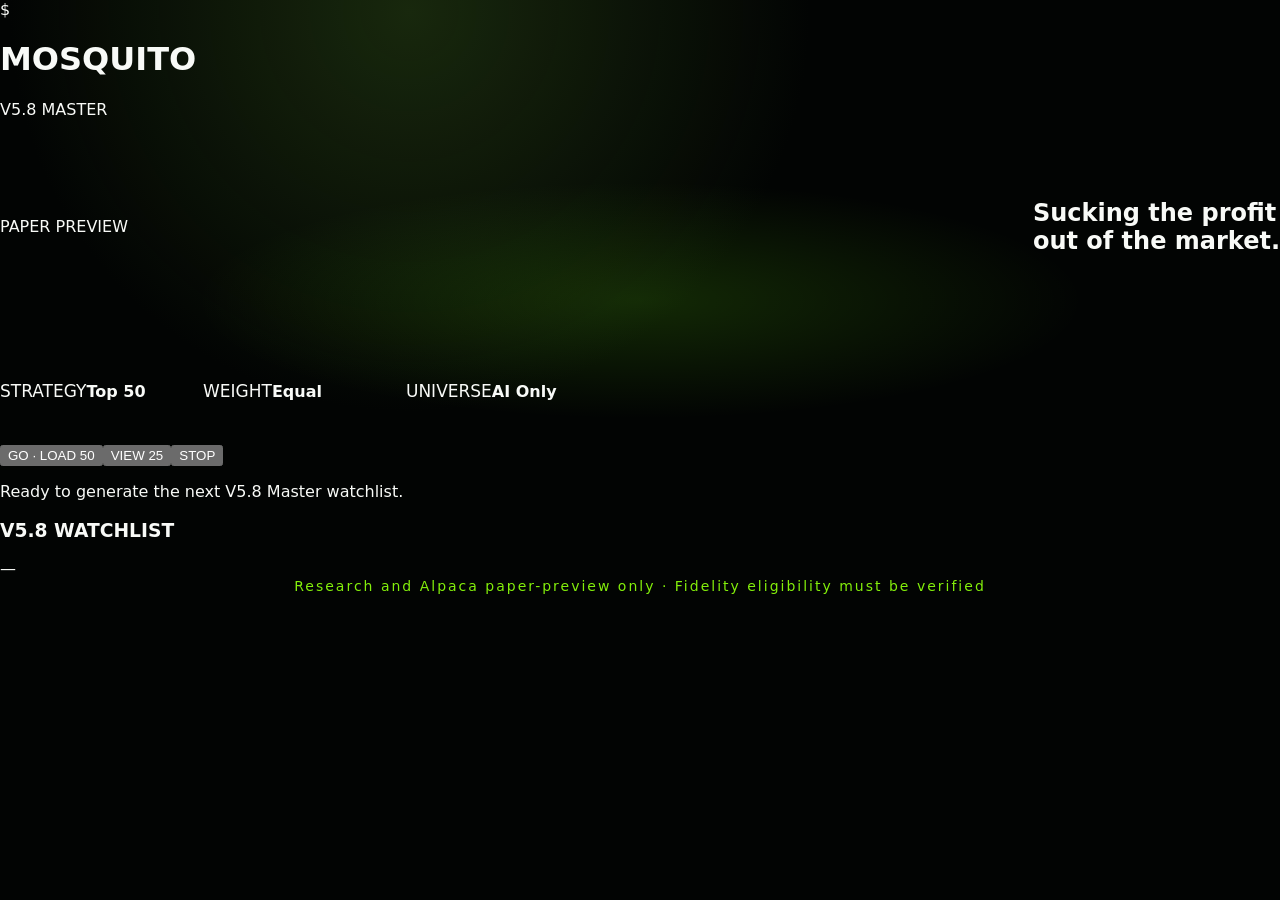
<file: index.html>
<!doctype html>
<html lang="en"><head><meta charset="utf-8"><meta name="viewport" content="width=device-width,initial-scale=1,viewport-fit=cover">
<title>Mosquito V5.8 Master</title><link rel="stylesheet" href="/static/style.css"></head>
<body><main>
  <header><div class="bug">$</div><div><h1>MOSQUITO</h1><p>V5.8 MASTER</p></div></header>
  <section class="hero"><span id="mode">PAPER PREVIEW</span><h2>Sucking the profit<br>out of the market.</h2>
    <div class="stats"><div><small>STRATEGY</small><b>Top 50</b></div><div><small>WEIGHT</small><b>Equal</b></div><div><small>UNIVERSE</small><b>AI Only</b></div></div>
  </section>
  <section class="controls"><button class="go" onclick="scan(50)">GO · LOAD 50</button><button onclick="scan(25)">VIEW 25</button><button class="stop" onclick="stopBot()">STOP</button></section>
  <p id="message">Ready to generate the next V5.8 Master watchlist.</p>
  <section class="card"><div class="cardhead"><h3>V5.8 WATCHLIST</h3><span id="gate">—</span></div><div id="picks" class="picks"></div></section>
  <footer>Research and Alpaca paper-preview only · Fidelity eligibility must be verified</footer>
</main><script>
async function scan(count){const m=document.getElementById('message');m.textContent='Scanning market data…';document.getElementById('picks').innerHTML='';
 try{const r=await fetch('/api/scan',{method:'POST',headers:{'Content-Type':'application/json'},body:JSON.stringify({count})});const d=await r.json();if(!r.ok)throw Error(d.error||'Scan failed');
 m.textContent=`Generated ${d.count} picks · ${new Date(d.generated_at).toLocaleString()}`;document.getElementById('gate').textContent=d.april_trade_allowed?'SIGNAL: GO':'APRIL GATE: STOP';
 document.getElementById('picks').innerHTML=d.picks.map(x=>`<div><b>${x.rank}</b><strong>${x.ticker}</strong><span>${x.score}</span><small>${x.weight_pct}%</small></div>`).join('');}catch(e){m.textContent=e.message}}
function stopBot(){document.getElementById('message').textContent='Stopped. No orders are being submitted.';document.getElementById('gate').textContent='STOPPED'}
</script></body></html>
</file>
<file: static/style.css>
:root{--green:#83ef0b;--green2:#43b900;--bg:#020403;--panel:#0a0e0f;--line:#293137;--muted:#a4aaad;--danger:#ff3232;--amber:#ffc327;--cyan:#19d8ce;--purple:#a153e8;--blue:#2f70ff;--radius:18px}*{box-sizing:border-box}html{background:var(--bg);color-scheme:dark;scroll-padding-bottom:110px}body{margin:0;background:radial-gradient(circle at 32% 2%,#18280d 0,transparent 25rem),#020403;color:#f8faf7;font-family:Impact,"Arial Narrow",system-ui,sans-serif}.app-shell{width:min(100%,1120px);margin:auto;padding:calc(12px + env(safe-area-inset-top)) 14px calc(112px + env(safe-area-inset-bottom))}.hero{min-height:270px;display:grid;grid-template-columns:38% 1fr auto;align-items:center;position:relative;isolation:isolate}.hero:after{content:"";position:absolute;inset:15% 15% 8%;z-index:-1;background:radial-gradient(ellipse,#73ff1326,transparent 70%)}.hero-art img{width:100%;max-height:260px;filter:drop-shadow(0 0 22px #6fff1d77)}.hero-copy{font-style:italic;text-shadow:0 4px 0 #263100,0 0 22px #70f40066}.hero-copy .kicker{font:800 11px system-ui;margin:0;color:#fff;letter-spacing:3px}.hero-copy h1{font-size:clamp(48px,9vw,92px);line-height:.82;letter-spacing:-2px;color:#b7f528;margin:8px 0}.hero-copy>p:not(.kicker){font-size:clamp(23px,4vw,44px);margin:0}.hero-copy em{display:block;margin-top:7px;color:#d9e2e7;font:800 9px system-ui;letter-spacing:1.4px}.hero-copy>span{display:inline-block;border:2px solid var(--green2);padding:5px 18px;margin-top:12px;color:var(--green);font:800 14px system-ui;letter-spacing:1px}.connection{align-self:start;margin-top:38px;border:2px solid #34393c;border-radius:16px;padding:17px 20px;min-width:178px;font-family:system-ui;background:#060908cc;backdrop-filter:blur(8px)}.connection i{display:inline-block;width:16px;height:16px;border-radius:50%;background:var(--amber);box-shadow:0 0 14px currentColor;vertical-align:-2px}.connection strong{color:var(--amber);margin-left:9px;font-size:21px}.connection small{display:block;margin-top:7px}.panel{background:linear-gradient(135deg,#0e1315,#06090a);border:2px solid var(--line);border-radius:var(--radius);box-shadow:inset 0 1px #ffffff08;padding:20px;margin-bottom:18px}.investment-panel{display:grid;grid-template-columns:1fr 1fr;gap:30px}.investment-panel label{font-size:20px}.money-input{display:flex;align-items:center;height:88px;border:2px solid #5aa90f;border-radius:13px;margin-top:11px;padding:0 20px;font-size:44px}.money-input:focus-within{border-color:var(--green);box-shadow:0 0 0 3px #83ef0b1f}.money-input input{min-width:0;width:100%;background:transparent;border:0;color:white;font:800 1em system-ui;outline:none;font-variant-numeric:tabular-nums}.money-input input::-webkit-inner-spin-button{display:none}.slider-row{display:grid;grid-template-columns:auto 1fr minmax(80px,auto);align-items:center;gap:10px;margin:13px 0 7px;color:var(--muted);font:700 12px system-ui}.slider-row output{color:var(--green);text-align:right;font-variant-numeric:tabular-nums}.slider-row input{width:100%;height:26px;margin:0;accent-color:var(--green);cursor:pointer}.investment-panel small,.metric-grid p,.stats p{color:var(--muted);font:14px system-ui}.trade-actions{display:grid;grid-template-columns:1fr 1fr;gap:8px;align-content:center}.button{border:0;border-radius:12px;min-height:54px;font:900 18px Impact,system-ui;letter-spacing:1px;cursor:pointer}.button.primary{grid-column:1/-1;font-size:34px;background:linear-gradient(#a1f420,#59d400);color:#020500;box-shadow:0 0 28px #75e90033}.button.stop{background:#991e1e;color:white}.button.exit{background:#252b2e;color:#ff8585;border:1px solid #774040}.button:disabled{cursor:not-allowed;filter:grayscale(.7);opacity:.38;box-shadow:none}.trade-actions small{grid-column:1/-1;text-align:center}.notice{min-height:40px;padding:10px 14px;margin:-7px 0 9px;color:var(--muted);font:700 14px system-ui;text-align:center}.notice.error{color:#ff8585;background:#3d080833;border-radius:9px}.notice.success{color:var(--green)}.metric-grid{display:grid;grid-template-columns:repeat(3,1fr)}.metric-grid article{display:flex;align-items:center;gap:18px;padding:6px 26px;border-right:1px solid #3a4144}.metric-grid article:last-child{border:0}.metric-icon,.stats i{display:grid;place-items:center;flex:0 0 55px;height:55px;border-radius:50%;font-style:normal;font-size:28px}.green{background:#3b9f0e}.metric-grid small,.stats small{font-size:17px}.metric-grid strong{display:block;color:var(--green);font:800 30px system-ui;margin-top:8px;font-variant-numeric:tabular-nums}.profit-panel{display:grid;grid-template-columns:220px 1fr 170px;min-height:290px;align-items:center}.today-profit strong{display:block;color:var(--green);font-size:52px;margin:20px 0 5px}.today-profit span{font-size:24px;color:var(--green)}.chart-wrap{height:230px;position:relative;border-left:1px solid #394044;border-right:1px solid #394044;padding:8px}.chart-wrap canvas{width:100%;height:100%}.chart-wrap p{position:absolute;inset:0;display:grid;place-items:center;color:#7e878a;font-family:system-ui}.goal-ring{text-align:center}.goal-ring>strong{display:block;margin:10px}.ring{--progress:0deg;width:115px;height:115px;margin:auto;border-radius:50%;display:grid;place-items:center;background:conic-gradient(var(--green) var(--progress),#253127 0);position:relative}.ring:before{content:"";position:absolute;inset:13px;border-radius:50%;background:#080b0c}.ring span{z-index:1;font-size:25px}.goal-ring p{color:var(--green)}.stats{display:grid;grid-template-columns:repeat(5,1fr)}.stats article{text-align:center;border-right:1px solid #394044;padding:5px}.stats article:last-child{border:0}.stats i{margin:0 auto 9px}.stats strong{display:block;font-size:25px;color:var(--green);margin-top:5px}.stats p{margin:5px}.blue{background:var(--blue)}.purple{background:var(--purple)}.yellow{background:#e5a600}.red{background:#cf2727}.cyan{background:#159a94}.goal-progress h2{font-size:20px;margin:0}.goal-progress>div:first-child{display:flex;justify-content:space-between}.goal-progress>div:first-child strong{font-size:30px;color:var(--green)}.track{height:32px;border-radius:20px;background:#212724;overflow:hidden;position:relative;margin-top:15px}.track span{display:block;height:100%;width:0;background:linear-gradient(90deg,#89ed17,#4cc500);transition:width .5s}.track i{position:absolute;right:8px;top:4px;width:24px;height:24px;border-radius:50%;background:#d6ff8d;box-shadow:0 0 20px #8cff00}.track-labels{display:flex;justify-content:space-between;color:var(--muted);font-family:system-ui}.view{display:none}.view.active{display:block}.page-panel{min-height:560px}.page-panel h2{color:var(--green);letter-spacing:2px}.data-list{font-family:system-ui}.data-row{display:grid;grid-template-columns:1fr repeat(3,minmax(70px,auto));gap:12px;padding:14px 4px;border-top:1px solid #283033}.data-row .positive{color:var(--green)}.data-row .negative{color:#ff6161}.empty{color:var(--muted)}.bottom-nav{position:fixed;z-index:10;bottom:0;left:50%;transform:translateX(-50%);width:min(100%,1120px);display:grid;grid-template-columns:repeat(5,1fr);background:#090c0df2;border:2px solid var(--line);padding-bottom:env(safe-area-inset-bottom);backdrop-filter:blur(16px)}.bottom-nav button{position:relative;min-height:64px;background:transparent;border:0;color:#aaa;padding:9px 4px 8px;font:13px Impact,system-ui;cursor:pointer}.bottom-nav span{display:block;font-size:26px;line-height:1}.bottom-nav button.active{color:var(--green);background:#111a0b}.bottom-nav button:focus-visible{outline:2px solid white;outline-offset:-3px}.bottom-nav b{position:absolute;top:6px;margin-left:-3px;border-radius:12px;background:red;color:white;padding:2px 7px}footer{text-align:center;color:var(--green);font:14px system-ui;letter-spacing:2px}
@media(max-width:720px){.app-shell{padding:calc(7px + env(safe-area-inset-top)) 8px calc(105px + env(safe-area-inset-bottom))}.hero{min-height:198px;grid-template-columns:43% 57%;padding-top:32px;overflow:hidden}.hero-art img{transform:scale(1.08);transform-origin:center}.hero-copy h1{font-size:clamp(34px,11.5vw,48px)}.hero-copy>p:not(.kicker){font-size:20px}.hero-copy em{font-size:7px;letter-spacing:.8px}.hero-copy>span{font-size:9px;padding:4px 7px;margin-top:8px}.connection{position:absolute;right:3px;top:3px;margin:0;min-width:0;padding:6px 9px;border-radius:20px}.connection i{width:9px;height:9px}.connection strong{font-size:11px}.connection small{display:inline;margin-left:5px;font-size:8px}.investment-panel{grid-template-columns:1fr;gap:12px}.money-input{height:65px;font-size:30px}.slider-row{grid-template-columns:auto 1fr 75px}.button.primary{font-size:27px}.metric-grid{grid-template-columns:1fr}.metric-grid article{border-right:0;border-bottom:1px solid #353d40;padding:12px 10px}.profit-panel{grid-template-columns:1fr 120px}.today-profit{padding:10px}.today-profit strong{font-size:40px}.chart-wrap{grid-column:1/-1;grid-row:2;height:180px;border:0;border-top:1px solid #394044}.stats{grid-template-columns:repeat(2,1fr)}.stats article{border-bottom:1px solid #353d40}.stats article:last-child{grid-column:1/-1}.bottom-nav button{font-size:9px}.bottom-nav span{font-size:22px}.panel{padding:13px;margin-bottom:10px}.metric-grid small,.stats small{font-size:13px}footer{font-size:10px}.data-row{grid-template-columns:1fr 1fr}}
@media(max-width:370px){.hero{grid-template-columns:42% 58%;min-height:185px}.hero-copy h1{font-size:36px}.trade-actions{grid-template-columns:1fr}.button.primary,.trade-actions .button{grid-column:1}.bottom-nav button{font-size:8px;padding-inline:1px}.bottom-nav span{font-size:20px}}
.hero-art{position:relative}.hero-art:after{content:"";position:absolute;left:6%;right:8%;bottom:3%;height:18%;z-index:-1;opacity:.18;background:radial-gradient(ellipse at 18% 55%,#e8f3ff 0 10%,transparent 34%),radial-gradient(ellipse at 50% 60%,#d7e8f7 0 12%,transparent 38%),radial-gradient(ellipse at 82% 52%,#fff 0 9%,transparent 32%);filter:blur(8px);transition:opacity .6s,transform .6s}body[data-profit="positive"] .hero-art:after{opacity:.9;transform:scale(1.2) translateY(-4px);animation:profit-smoke 1.4s ease-in-out infinite alternate}@keyframes profit-smoke{to{transform:scale(1.35) translateY(-9px);filter:blur(11px)}}
@media(prefers-reduced-motion:reduce){*{scroll-behavior:auto!important;transition:none!important;animation:none!important}}
.header-actions{align-self:start;margin-top:38px;display:grid;gap:12px}.header-actions .connection{margin-top:0}.menu-button{justify-self:end;width:58px;height:58px;border:2px solid #34393c;border-radius:14px;background:#070a09;color:#fff;font-size:29px;cursor:pointer}.money-input button{flex:0 0 48px;height:48px;border:1px solid #65b611;border-radius:8px;background:#10170c;color:var(--green);font-size:24px;cursor:pointer}.app-menu{position:fixed;z-index:30;top:0;right:0;width:min(86vw,360px);height:100%;padding:calc(30px + env(safe-area-inset-top)) 26px;background:#090d0a;border-left:1px solid #3b4a38;font-family:system-ui}.app-menu>button{float:right;background:none;border:0;color:#fff;font-size:40px}.app-menu h2{color:var(--green);font-size:34px}.app-menu a{display:block;color:#fff;text-decoration:none;padding:18px 4px;border-top:1px solid #293329}.app-menu p{color:var(--muted)}.menu-scrim{position:fixed;z-index:20;inset:0;background:#000a}.app-menu[hidden],.menu-scrim[hidden]{display:none}
@media(max-width:720px){.header-actions{position:absolute;right:3px;top:3px;margin:0;display:flex;align-items:flex-start}.header-actions .connection{position:static}.menu-button{width:45px;height:45px;font-size:22px}.hero{min-height:230px;padding-top:46px}}
.ribbon-panel{border-color:#4e7c23;background:linear-gradient(135deg,#14230d,#070b08);box-shadow:inset 0 1px #b8ff5b22,0 0 22px #6cff1012}.ribbon-title{display:flex;justify-content:space-between;gap:15px;align-items:flex-start}.ribbon-title small{color:#b6d6a5;font:800 15px system-ui;letter-spacing:1px}.ribbon-title h2{margin:7px 0;color:var(--green);font:900 46px system-ui;font-variant-numeric:tabular-nums}.ribbon-title>span{padding:9px 12px;border:1px solid #60705c;border-radius:20px;color:#b6beb3;font:800 12px system-ui}.ribbon-title>span.earned{color:#081000;background:var(--green);border-color:var(--green);box-shadow:0 0 22px #7dff27}.ribbon-metrics{display:grid;grid-template-columns:repeat(4,1fr);border-top:1px solid #33442c;margin-top:10px}.ribbon-metrics>div{padding:15px;border-right:1px solid #33442c}.ribbon-metrics>div:last-child{border:0}.ribbon-metrics small{display:block;color:var(--muted);font:700 12px system-ui}.ribbon-metrics strong{display:block;margin-top:6px;color:#fff;font:800 23px system-ui;font-variant-numeric:tabular-nums}.ribbon-metrics p,.ribbon-rule{color:var(--muted);font:12px system-ui}.ribbon-rule{margin:9px 0 0;color:#b7e49d}
.faceoff-panel{border-color:#365c38}.faceoff-title{display:flex;justify-content:space-between;gap:12px;align-items:center}.faceoff-title small{color:var(--green);font:800 13px system-ui;letter-spacing:2px}.faceoff-title h2{margin:4px 0;font-size:30px}.faceoff-title>span{color:var(--muted);font:800 12px system-ui}.faceoff-grid{display:grid;grid-template-columns:1fr 1fr;gap:12px;margin-top:12px}.faceoff-grid article{padding:17px;border:1px solid #33442c;border-radius:13px;background:#071008}.faceoff-grid small{color:#b6d6a5;font:800 13px system-ui}.faceoff-grid strong{display:block;color:var(--green);font:800 29px system-ui;margin:8px 0}.faceoff-grid p,.faceoff-warning{color:var(--muted);font:12px system-ui;margin:0}.faceoff-warning{margin-top:12px}
@media(max-width:720px){.faceoff-title{display:block}.faceoff-title>span{display:block;margin-top:5px}.faceoff-grid{grid-template-columns:1fr}}
@media(max-width:720px){.ribbon-title h2{font-size:36px}.ribbon-metrics{grid-template-columns:repeat(2,1fr)}.ribbon-metrics>div:nth-child(2){border-right:0}.ribbon-metrics>div{border-bottom:1px solid #33442c}.ribbon-metrics>div:nth-last-child(-n+2){border-bottom:0}}
.visually-hidden{position:absolute!important;width:1px;height:1px;padding:0;margin:-1px;overflow:hidden;clip:rect(0,0,0,0);white-space:nowrap;border:0}.hero{grid-template-columns:minmax(0,1fr) auto;min-height:310px;gap:18px}.hero-brand{min-width:0;display:flex;align-items:center}.hero-brand img{display:block;width:100%;height:auto;max-height:300px;object-fit:contain;object-position:left center;filter:drop-shadow(0 0 18px #76ff1640)}.header-actions{z-index:2}
@media(max-width:720px){.hero{grid-template-columns:1fr;min-height:245px;padding-top:64px}.hero-brand img{max-height:220px}.header-actions{top:5px;right:5px}}
.hero-brand{position:relative;overflow:visible}.hero-base{transform:scale(var(--body-scale,1));transform-origin:42% 58%;transition:transform .8s ease-out;will-change:transform}.hero-profit-tail{position:absolute;inset:0;opacity:0;pointer-events:none;clip-path:polygon(0 30%,52% 30%,52% 100%,0 100%);transform-origin:27% 72%;will-change:transform,opacity;transition:transform .65s ease-out,opacity .35s}body[data-ribbon-profit="positive"] .hero-base{animation:body-grow-throb 1.35s ease-in-out infinite alternate}body[data-ribbon-profit="positive"] .hero-profit-tail{opacity:clamp(.58,var(--profit-intensity,.7),1);filter:drop-shadow(0 0 28px #8cff00aa);animation:tail-throb .72s cubic-bezier(.45,.05,.55,.95) infinite alternate}@keyframes body-grow-throb{from{transform:scale(var(--body-scale,1))}to{transform:scale(var(--body-pulse-scale,1.03))}}@keyframes tail-throb{from{transform:scale(var(--tail-scale,1.04)) translate(0,0)}to{transform:scale(var(--tail-pulse-scale,1.16)) translate(-1.2%,1.4%)}}
.system-strip{display:flex;align-items:center;flex-wrap:wrap;gap:12px 22px;margin:-10px 0 18px;padding:12px 16px;border:1px solid #334038;border-radius:14px;background:#080c0a;font:800 11px system-ui;letter-spacing:.7px}.system-strip span{display:flex;align-items:center;gap:6px;color:#c4cbc6}.system-strip i{width:9px;height:9px;border-radius:50%;background:var(--amber);box-shadow:0 0 9px currentColor}.system-strip i.ok{background:var(--green);color:var(--green)}.system-strip i.bad{background:var(--danger);color:var(--danger)}.system-strip b{color:#fff}.system-strip small{margin-left:auto;color:var(--muted);font-weight:600;letter-spacing:0}.paper-badge{padding:7px 12px;border-radius:7px;background:var(--green);color:#061000;font-size:13px}.paper-badge.live{background:var(--danger);color:#fff}.page-note{color:var(--muted);font:13px/1.45 system-ui}.page-title-row{display:flex;align-items:center;justify-content:space-between;gap:15px}.period-tabs{display:flex;gap:5px}.period-tabs button{border:1px solid #475149;border-radius:8px;background:#101411;color:#b8bdb9;padding:9px 12px;font:800 11px system-ui;cursor:pointer}.period-tabs button.active{border-color:var(--green);background:#1b2b10;color:var(--green)}.data-table{overflow-x:auto}.data-head,.positions-table .data-row,.history-table .data-row{display:grid;grid-template-columns:minmax(80px,1fr) repeat(5,minmax(105px,1fr));min-width:710px;gap:12px}.data-head{padding:12px 4px;color:#909a92;font:800 10px system-ui;letter-spacing:.7px;border-bottom:1px solid #445047}.positions-table .data-row,.history-table .data-row{font-variant-numeric:tabular-nums}.positions-table .data-row span:first-child,.history-table .data-row span:first-child{color:#fff;font-weight:900}.data-row .positive{color:var(--green);font-weight:800}.data-row .negative{color:#ff6161;font-weight:800}@media(max-width:720px){.system-strip{gap:9px 13px;margin-top:0}.system-strip small{flex-basis:100%;margin-left:0}.page-title-row{align-items:flex-start;flex-direction:column}.period-tabs{width:100%}.period-tabs button{flex:1}.data-head,.positions-table .data-row,.history-table .data-row{min-width:680px}.data-table{margin-inline:-4px;padding-bottom:7px}}

/* 2X primary manual controls */
.button.buy,.button.sell{min-height:76px;font-size:32px}.button.buy{background:linear-gradient(#a1f420,#59d400);color:#020500;box-shadow:0 0 24px #75e90033}.button.sell{background:linear-gradient(#ff5959,#b71919);color:#fff;box-shadow:0 0 24px #ff333322}.button.buy:disabled,.button.sell:disabled{box-shadow:none}@media(max-width:720px){.button.buy,.button.sell{min-height:66px;font-size:28px}}

/* iPhone-first single-screen 2X */
.compact-2x{max-width:430px;padding:calc(6px + env(safe-area-inset-top)) 8px 8px;min-height:0}
.compact-head{display:grid;grid-template-columns:92px 1fr auto;align-items:center;gap:8px;height:104px}
.compact-brand{position:relative;height:96px;overflow:visible}.compact-brand img{position:absolute;inset:0;width:100%;height:100%;object-fit:contain}.compact-head h1{margin:0;color:var(--green);font-size:48px;line-height:.8;font-style:italic}.compact-head p{margin:5px 0 3px;font:900 14px system-ui;letter-spacing:1px}.compact-head #connection-label{font:800 10px system-ui;color:var(--green)}.live-pill{align-self:start;margin-top:10px;padding:6px 8px;border:1px solid #364238;border-radius:12px;font:800 9px system-ui}.live-pill i{display:inline-block;width:7px;height:7px;border-radius:50%;background:var(--green);margin-right:4px}
.compact-system{margin:0 0 6px;padding:6px 8px;gap:6px 10px;border-radius:9px;font-size:8px}.compact-system .paper-badge{padding:4px 6px;font-size:9px}
.compact-money{margin-bottom:6px}.compact-money label{font-size:12px}.compact-money .money-input{height:52px;margin-top:4px;font-size:27px;padding:0 10px}.compact-money .money-input button{height:38px;flex-basis:38px}.compact-money small{display:block;margin-top:3px;color:var(--muted);font:9px system-ui}
.quick-metrics{display:grid;grid-template-columns:repeat(3,1fr);gap:5px;margin-bottom:6px}.quick-metrics div{border:1px solid #293137;border-radius:9px;padding:7px 5px;background:#080c0a;min-width:0}.quick-metrics small{display:block;color:#9fa7a2;font:700 8px system-ui}.quick-metrics strong{display:block;color:var(--green);font:800 16px system-ui;white-space:nowrap;overflow:hidden;text-overflow:ellipsis}.quick-metrics span{font:8px system-ui;color:#c7ccc8}
.compact-actions{display:grid;grid-template-columns:1fr 1fr;gap:5px}.compact-actions .button{min-height:48px;font-size:22px;border-radius:9px}.compact-actions .primary,.compact-actions .stop{grid-column:auto;font-size:16px;min-height:38px}.compact-actions small{font-size:8px}.notice{min-height:24px;margin:2px 0;padding:4px;font-size:9px}
.compact-picks{border-top:1px solid #293137;padding-top:5px}.compact-title{display:flex;align-items:center;justify-content:space-between}.compact-title h2{margin:0;color:var(--green);font-size:14px}.compact-title b{font:800 9px system-ui}.compact-picks .data-list{max-height:190px;overflow:auto}.compact-picks .data-row{grid-template-columns:52px repeat(5,minmax(55px,1fr));gap:4px;padding:5px 2px;font-size:8px;min-width:360px}.compact-picks .empty{font-size:10px}
.compact-2x footer{font-size:8px;margin-top:4px}.compact-2x .hero-profit-tail{clip-path:polygon(0 30%,52% 30%,52% 100%,0 100%)}
@media(max-width:370px){.compact-head{grid-template-columns:78px 1fr auto;height:92px}.compact-brand{height:84px}.compact-head h1{font-size:42px}.compact-actions .button{min-height:44px}.compact-picks .data-list{max-height:160px}}

/* 2X visual emphasis: larger mascot + stronger 2X while preserving profit throb */
.compact-head{grid-template-columns:128px 1fr auto;height:132px;gap:4px}
.compact-brand{height:126px;margin-left:-8px}
.compact-head h1{font-size:64px;line-height:.76;letter-spacing:-3px;text-shadow:0 0 18px #83ef0b55}
.compact-head p{font-size:13px;margin-top:8px}
@media(max-width:370px){.compact-head{grid-template-columns:112px 1fr auto;height:118px}.compact-brand{height:112px}.compact-head h1{font-size:56px}}

/* Bigger mascot revision */
.compact-head{grid-template-columns:168px 1fr auto;height:160px}
.compact-brand{height:158px;margin-left:-16px;margin-right:-8px}
.compact-brand .hero-base,.compact-brand .hero-profit-tail{transform-origin:42% 58%}
@media(max-width:370px){.compact-head{grid-template-columns:145px 1fr auto;height:142px}.compact-brand{height:140px;margin-left:-14px}.compact-head h1{font-size:52px}}

/* Match the approved large mascot/header proportions */
.compact-head{grid-template-columns:205px 1fr auto;height:185px;overflow:visible}
.compact-brand{height:182px;margin-left:-22px;margin-right:-18px;z-index:2}
.compact-brand img{object-fit:contain;object-position:left center}
.compact-head h1{font-size:70px;line-height:.72;letter-spacing:-4px}
.compact-head p{font-size:14px;white-space:nowrap}
@media(max-width:390px){.compact-head{grid-template-columns:178px 1fr auto;height:165px}.compact-brand{height:162px;margin-left:-20px;margin-right:-15px}.compact-head h1{font-size:60px}}

/* 2X belly state: red at start, green only after positive daily P/L; no red backlight */
.compact-brand:after{content:"";position:absolute;left:15%;bottom:18%;width:46%;height:34%;border-radius:50%;background:rgba(205,25,25,.42);filter:none;z-index:-1;transition:background .35s,transform .35s}
body[data-profit="positive"] .compact-brand:after{background:rgba(78,205,30,.48);transform:scale(calc(1 + min(var(--profit-intensity,.45),1)*.16))}
body[data-ribbon-profit="positive"] .hero-base,body[data-ribbon-profit="positive"] .hero-profit-tail{animation:none!important}
.compact-brand .hero-profit-tail{opacity:0!important;animation:none!important;filter:none!important}

/* Approved iPhone proportions: oversized mascot and visible investment slider */
.compact-head{grid-template-columns:220px minmax(0,1fr) auto;height:194px;overflow:visible}
.compact-brand{height:192px;margin-left:-26px;margin-right:-26px}
.compact-brand img{width:100%;height:100%;object-fit:contain;object-position:left center}
.compact-money .slider-row{display:grid!important;grid-template-columns:28px 1fr 72px;gap:7px;margin:5px 0 2px;align-items:center}
.compact-money .slider-row input{display:block!important;width:100%;height:30px;accent-color:var(--green)}
.compact-money .slider-row output{display:block!important;color:var(--green);font:800 11px system-ui;text-align:right}
@media(max-width:390px){.compact-head{grid-template-columns:190px minmax(0,1fr) auto;height:174px}.compact-brand{height:172px;margin-left:-24px;margin-right:-22px}}

.slide-control{position:relative;min-height:66px;border:2px solid #555;border-radius:38px;display:flex;align-items:center;justify-content:center;overflow:hidden;font:900 14px system-ui;letter-spacing:.5px;user-select:none;touch-action:pan-y}.slide-control b{pointer-events:none}.slide-knob{position:absolute;top:4px;width:56px;height:56px;border-radius:50%;display:grid;place-items:center;font-size:24px;touch-action:none;cursor:grab;transition:transform .15s}.slide-knob:active{cursor:grabbing;transition:none}.start-slide{border-color:#58e833;color:#d7ffd0;background:#07150b}.start-slide .slide-knob{left:4px;background:#69f23e;color:#041006;box-shadow:0 0 14px #55ff4477}.stop-slide{border-color:#ff6a21;color:#ffd8c4;background:#1a0b05}.stop-slide .slide-knob{right:4px;background:#ff7a22;color:#170600;box-shadow:0 0 14px #ff741f66}.compact-actions{grid-template-columns:1fr 1fr}.compact-actions #action-hint{grid-column:1/-1}
@media(max-width:390px){.slide-control{min-height:60px;font-size:11px}.slide-knob{width:50px;height:50px}}
</file>
